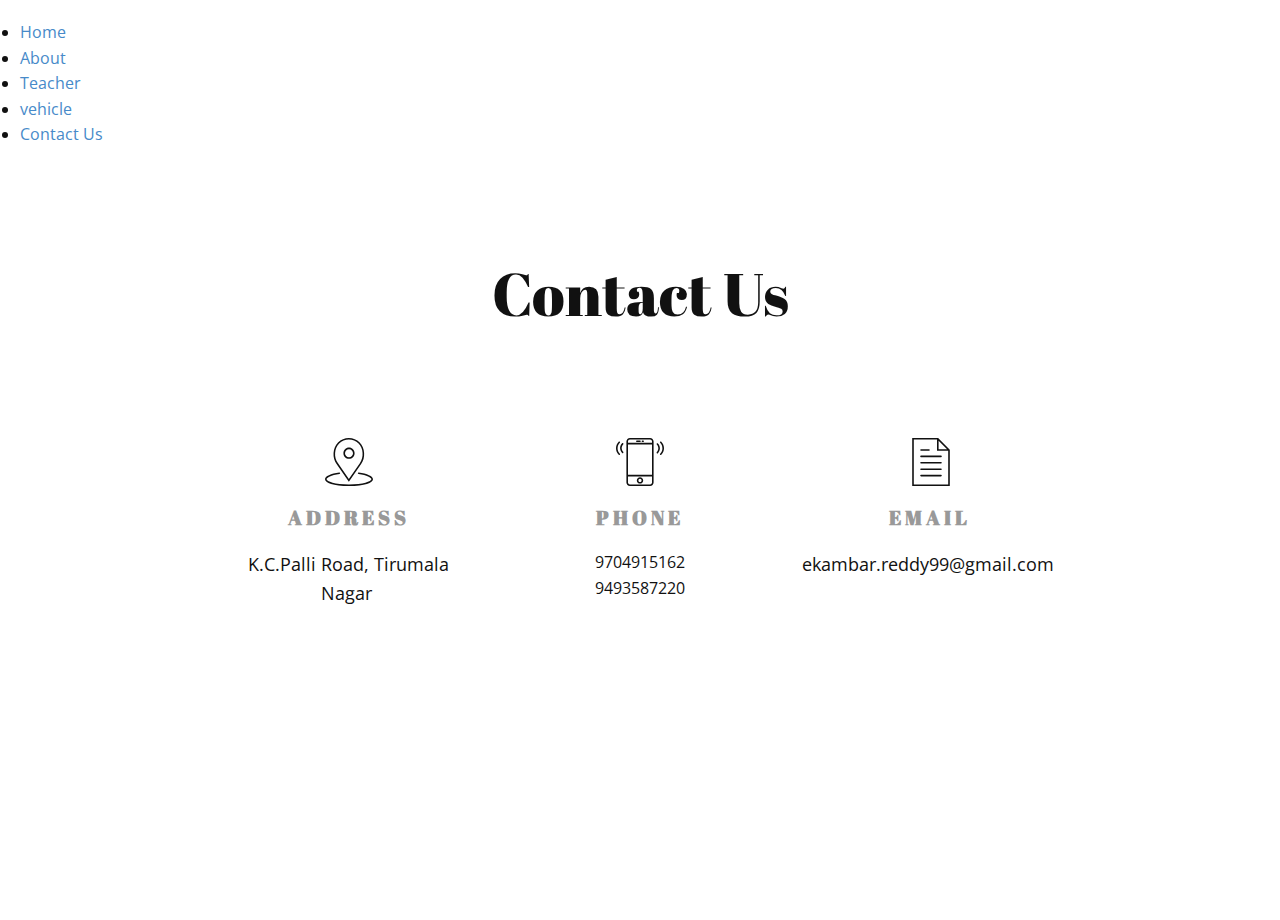
<file: Home.html>
<!DOCTYPE html>
<html style="font-size: 16px;">
  <head>
    <meta name="viewport" content="width=device-width, initial-scale=1.0">
    <meta charset="utf-8">
    <meta name="keywords" content="Contact Us">
    <meta name="description" content="">
    <title>Contact Us</title>
    <link rel="stylesheet" href="css/nicepage.css" media="screen">
<link rel="stylesheet" href="css/Home.css" media="screen">
    <script class="u-script" type="text/javascript" src="js/jquery.js" defer=""></script>
    <script class="u-script" type="text/javascript" src="js/nicepage.js" defer=""></script>
    <meta name="generator" content="Nicepage 4.11.3, nicepage.com">
    <link id="u-theme-google-font" rel="stylesheet" href="https://fonts.googleapis.com/css?family=Roboto:100,100i,300,300i,400,400i,500,500i,700,700i,900,900i|Open+Sans:300,300i,400,400i,500,500i,600,600i,700,700i,800,800i">
    <link id="u-page-google-font" rel="stylesheet" href="https://fonts.googleapis.com/css?family=Abril+Fatface:400">
    
    
    <script type="application/ld+json">{
		"@context": "http://schema.org",
		"@type": "Organization",
		"name": ""
}</script>
    <meta name="theme-color" content="#478ac9">
    <meta property="og:title" content="Home">
    <meta property="og:type" content="website">
  </head>
  <body class="u-body u-xl-mode">
<!-- end header section -->
<header class="header_section">
  <div class="container">
    <nav class="navbar navbar-expand-lg custom_nav-container ">

      <div class="collapse navbar-collapse" id="navbarSupportedContent">
        <div class="d-flex ml-auto flex-column flex-lg-row align-items-center">
          <ul class="navbar-nav  ">
            <li class="nav-item active">
              <a class="nav-link" href="index.html"> Home <span class="sr-only">(current)</span></a>
            </li>
            <li class="nav-item ">
              <a class="nav-link" href="about.html"> About </a>
            </li>

            <li class="nav-item ">
              <a class="nav-link" href="teacher.html"> Teacher </a>
            </li>

            <li class="nav-item">
              <a class="nav-link" href="vehicle.html"> vehicle </a>
            </li>

            <li class="nav-item">
              <a class="nav-link" href="Home.html">Contact Us</a>
            </li>

          </ul>
          <form class="form-inline my-2 my-lg-0 ml-0 ml-lg-4 mb-3 mb-lg-0">
          </form>
        </div>
    </nav>
  </div>
<!-- end header section -->
    </header>
    
    <section class="u-align-center u-clearfix u-section-1" id="carousel_cc1d">
      <div class="u-clearfix u-sheet u-valign-middle-lg u-valign-middle-md u-valign-middle-xl u-sheet-1">
        <div class="u-clearfix u-layout-wrap u-layout-wrap-1">
          <div class="u-layout">
            <div class="u-layout-col">
              <div class="u-size-30">
                <div class="u-layout-row">
                  <div class="u-align-center u-container-style u-layout-cell u-left-cell u-right-cell u-size-60 u-layout-cell-1">
                    <div class="u-container-layout u-container-layout-1">
                      <h2 class="u-custom-font u-text u-text-default u-text-1">Contact Us</h2>
                    </div>
                  </div>
                </div>
              </div>
              <div class="u-size-30">
                <div class="u-layout-row">
                  <div class="u-align-center u-container-style u-layout-cell u-left-cell u-size-20 u-layout-cell-2">
                    <div class="u-container-layout u-valign-top u-container-layout-2"><span class="u-icon u-icon-circle u-icon-1"><svg class="u-svg-link" preserveAspectRatio="xMidYMin slice" viewBox="0 0 60 60" style=""><use xmlns:xlink="http://www.w3.org/1999/xlink" xlink:href="#svg-f0b0"></use></svg><svg class="u-svg-content" viewBox="0 0 60 60" x="0px" y="0px" id="svg-f0b0" style="enable-background:new 0 0 60 60;"><g><path d="M30,26c3.86,0,7-3.141,7-7s-3.14-7-7-7s-7,3.141-7,7S26.14,26,30,26z M30,14c2.757,0,5,2.243,5,5s-2.243,5-5,5
		s-5-2.243-5-5S27.243,14,30,14z"></path><path d="M29.823,54.757L45.164,32.6c5.754-7.671,4.922-20.28-1.781-26.982C39.761,1.995,34.945,0,29.823,0
		s-9.938,1.995-13.56,5.617c-6.703,6.702-7.535,19.311-1.804,26.952L29.823,54.757z M17.677,7.031C20.922,3.787,25.235,2,29.823,2
		s8.901,1.787,12.146,5.031c6.05,6.049,6.795,17.437,1.573,24.399L29.823,51.243L16.082,31.4
		C10.882,24.468,11.628,13.08,17.677,7.031z"></path><path d="M42.117,43.007c-0.55-0.067-1.046,0.327-1.11,0.876s0.328,1.046,0.876,1.11C52.399,46.231,58,49.567,58,51.5
		c0,2.714-10.652,6.5-28,6.5S2,54.214,2,51.5c0-1.933,5.601-5.269,16.117-6.507c0.548-0.064,0.94-0.562,0.876-1.11
		c-0.065-0.549-0.561-0.945-1.11-0.876C7.354,44.247,0,47.739,0,51.5C0,55.724,10.305,60,30,60s30-4.276,30-8.5
		C60,47.739,52.646,44.247,42.117,43.007z"></path>
</g></svg></span>
                      <h5 class="u-custom-font u-text u-text-default u-text-grey-40 u-text-2">Address</h5>
                      <p class="u-text u-text-default u-text-3">K.C.Palli Road, Tirumala Nagar&nbsp;</p>
                    </div>
                  </div>
                  <div class="u-align-center u-container-style u-layout-cell u-size-20 u-layout-cell-3">
                    <div class="u-container-layout u-valign-top u-container-layout-3"><span class="u-icon u-icon-circle u-icon-2"><svg class="u-svg-link" preserveAspectRatio="xMidYMin slice" viewBox="0 0 60 60" style=""><use xmlns:xlink="http://www.w3.org/1999/xlink" xlink:href="#svg-cdcf"></use></svg><svg class="u-svg-content" viewBox="0 0 60 60" x="0px" y="0px" id="svg-cdcf" style="enable-background:new 0 0 60 60;"><g><path d="M42.595,0H17.405C14.977,0,13,1.977,13,4.405v51.189C13,58.023,14.977,60,17.405,60h25.189C45.023,60,47,58.023,47,55.595
		V4.405C47,1.977,45.023,0,42.595,0z M15,8h30v38H15V8z M17.405,2h25.189C43.921,2,45,3.079,45,4.405V6H15V4.405
		C15,3.079,16.079,2,17.405,2z M42.595,58H17.405C16.079,58,15,56.921,15,55.595V48h30v7.595C45,56.921,43.921,58,42.595,58z"></path><path d="M30,49c-2.206,0-4,1.794-4,4s1.794,4,4,4s4-1.794,4-4S32.206,49,30,49z M30,55c-1.103,0-2-0.897-2-2s0.897-2,2-2
		s2,0.897,2,2S31.103,55,30,55z"></path><path d="M26,5h4c0.553,0,1-0.447,1-1s-0.447-1-1-1h-4c-0.553,0-1,0.447-1,1S25.447,5,26,5z"></path><path d="M33,5h1c0.553,0,1-0.447,1-1s-0.447-1-1-1h-1c-0.553,0-1,0.447-1,1S32.447,5,33,5z"></path><path d="M56.612,4.569c-0.391-0.391-1.023-0.391-1.414,0s-0.391,1.023,0,1.414c3.736,3.736,3.736,9.815,0,13.552
		c-0.391,0.391-0.391,1.023,0,1.414c0.195,0.195,0.451,0.293,0.707,0.293s0.512-0.098,0.707-0.293
		C61.128,16.434,61.128,9.085,56.612,4.569z"></path><path d="M52.401,6.845c-0.391-0.391-1.023-0.391-1.414,0s-0.391,1.023,0,1.414c1.237,1.237,1.918,2.885,1.918,4.639
		s-0.681,3.401-1.918,4.638c-0.391,0.391-0.391,1.023,0,1.414c0.195,0.195,0.451,0.293,0.707,0.293s0.512-0.098,0.707-0.293
		c1.615-1.614,2.504-3.764,2.504-6.052S54.017,8.459,52.401,6.845z"></path><path d="M4.802,5.983c0.391-0.391,0.391-1.023,0-1.414s-1.023-0.391-1.414,0c-4.516,4.516-4.516,11.864,0,16.38
		c0.195,0.195,0.451,0.293,0.707,0.293s0.512-0.098,0.707-0.293c0.391-0.391,0.391-1.023,0-1.414
		C1.065,15.799,1.065,9.72,4.802,5.983z"></path><path d="M9.013,6.569c-0.391-0.391-1.023-0.391-1.414,0c-1.615,1.614-2.504,3.764-2.504,6.052s0.889,4.438,2.504,6.053
		c0.195,0.195,0.451,0.293,0.707,0.293s0.512-0.098,0.707-0.293c0.391-0.391,0.391-1.023,0-1.414
		c-1.237-1.237-1.918-2.885-1.918-4.639S7.775,9.22,9.013,7.983C9.403,7.593,9.403,6.96,9.013,6.569z"></path>
</g></svg></span>
                      <h5 class="u-custom-font u-text u-text-default u-text-grey-40 u-text-4">phone</h5>
                      <p class="u-text u-text-default u-text-5">9704915162</p>
                      <p class="u-text u-text-default u-text-6">9493587220</p>
                    </div>
                  </div>
                  <div class="u-align-center-lg u-align-center-md u-align-center-sm u-align-center-xs u-container-style u-layout-cell u-right-cell u-size-20 u-layout-cell-4">
                    <div class="u-container-layout u-valign-top u-container-layout-4"><span class="u-icon u-icon-circle u-icon-3"><svg class="u-svg-link" preserveAspectRatio="xMidYMin slice" viewBox="0 0 60 60" style=""><use xmlns:xlink="http://www.w3.org/1999/xlink" xlink:href="#svg-2205"></use></svg><svg class="u-svg-content" viewBox="0 0 60 60" x="0px" y="0px" id="svg-2205" style="enable-background:new 0 0 60 60;"><g><path d="M42.5,22h-25c-0.552,0-1,0.447-1,1s0.448,1,1,1h25c0.552,0,1-0.447,1-1S43.052,22,42.5,22z"></path><path d="M17.5,16h10c0.552,0,1-0.447,1-1s-0.448-1-1-1h-10c-0.552,0-1,0.447-1,1S16.948,16,17.5,16z"></path><path d="M42.5,30h-25c-0.552,0-1,0.447-1,1s0.448,1,1,1h25c0.552,0,1-0.447,1-1S43.052,30,42.5,30z"></path><path d="M42.5,38h-25c-0.552,0-1,0.447-1,1s0.448,1,1,1h25c0.552,0,1-0.447,1-1S43.052,38,42.5,38z"></path><path d="M42.5,46h-25c-0.552,0-1,0.447-1,1s0.448,1,1,1h25c0.552,0,1-0.447,1-1S43.052,46,42.5,46z"></path><path d="M38.914,0H6.5v60h47V14.586L38.914,0z M39.5,3.414L50.086,14H39.5V3.414z M8.5,58V2h29v14h14v42H8.5z"></path>
</g></svg></span>
                      <h5 class="u-align-center-xl u-custom-font u-text u-text-default u-text-grey-40 u-text-7">email</h5>
                      <p class="u-align-center-xl u-text u-text-default u-text-8">ekambar.reddy99@gmail.com&nbsp;</p>
                    </div>
                  </div>
                </div>
              </div>
            </div>
          </div>
        </div>
      </div>
    </section>
    
    </section>
  </body>
</html>
</file>
